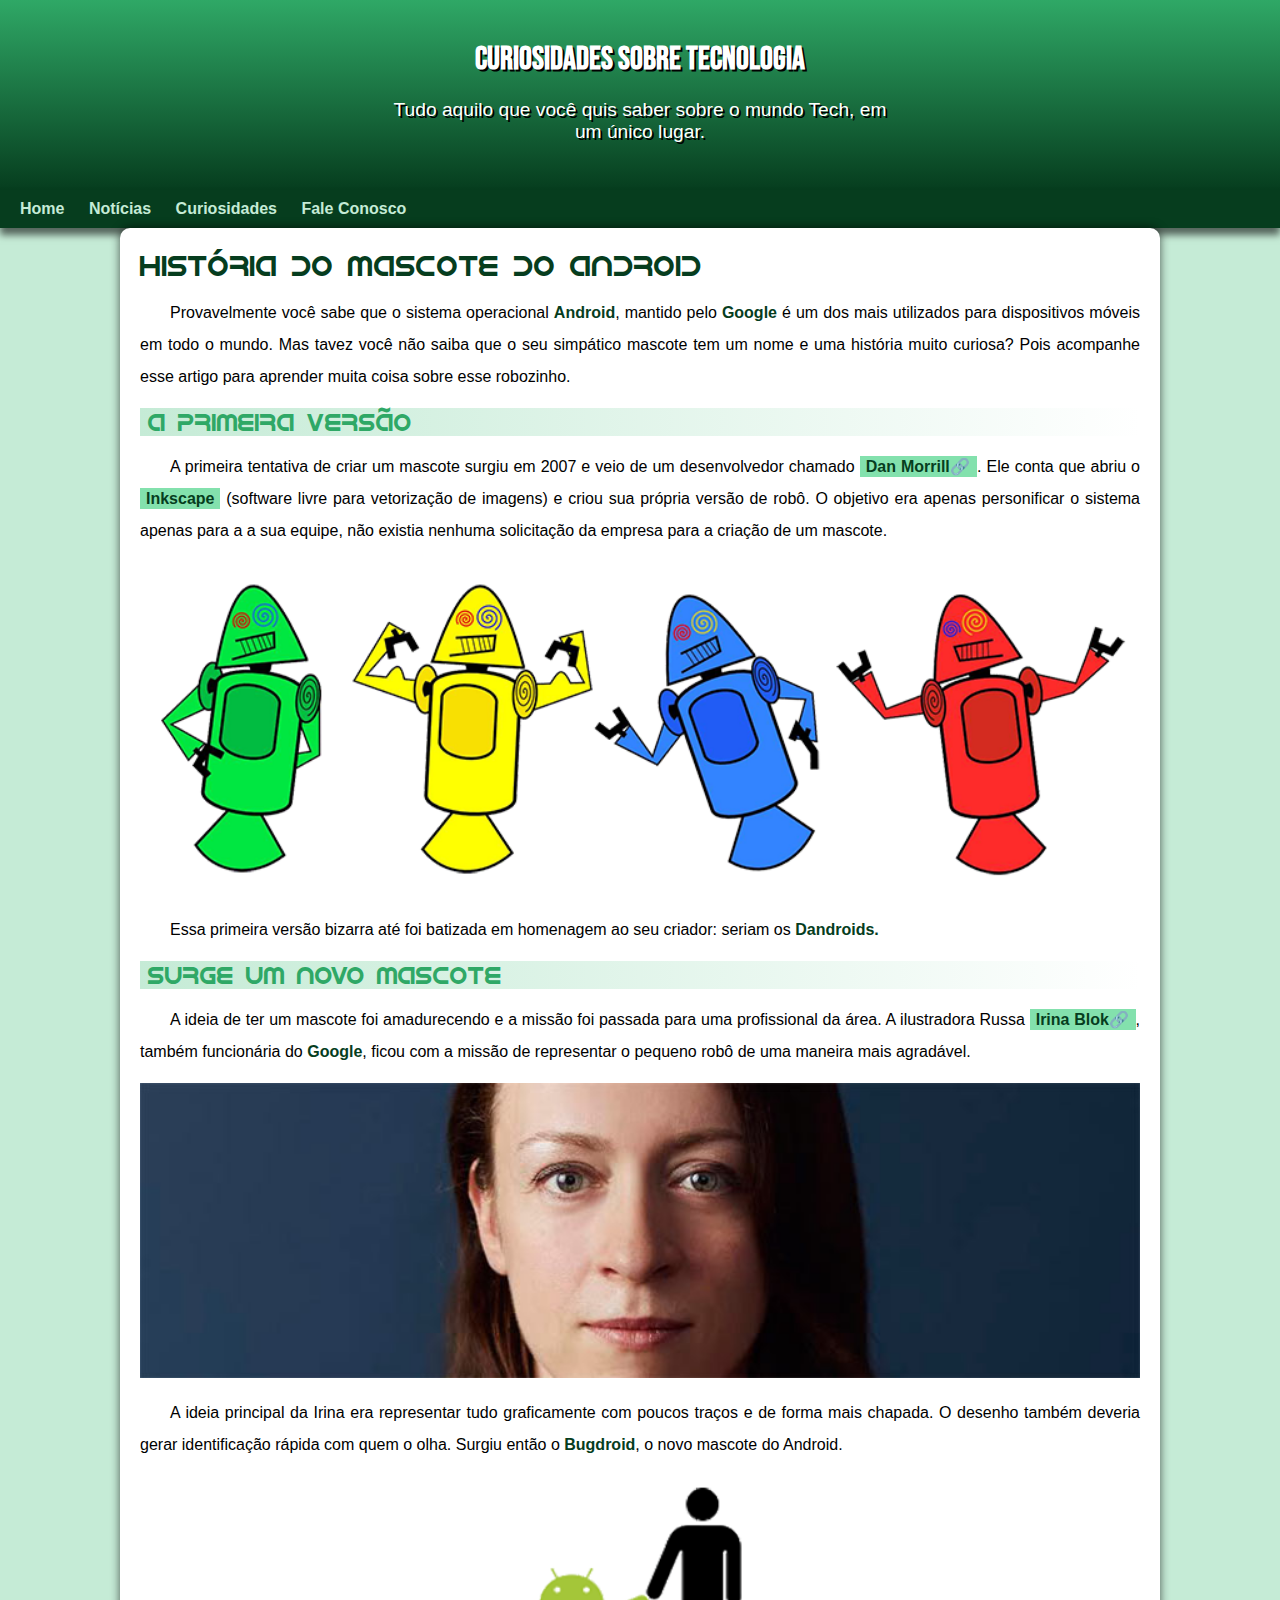
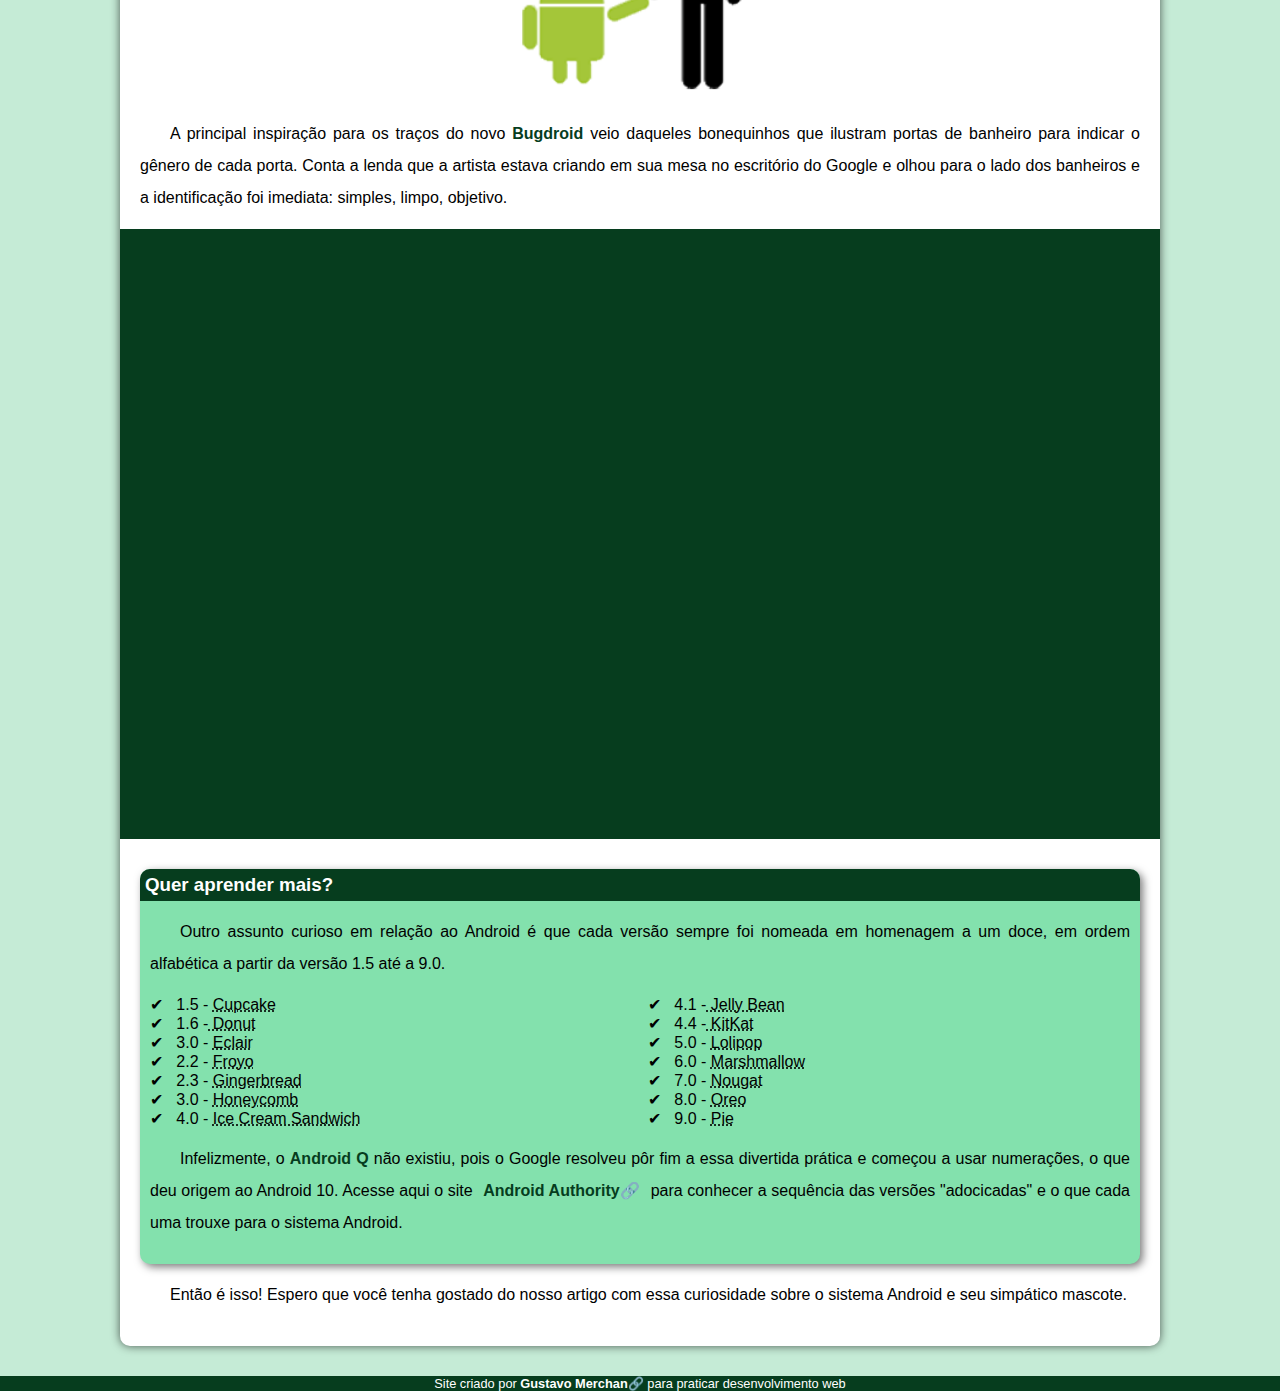
<file: index.html>
<!DOCTYPE html>
<html lang="pt-br">
<head>
    <meta charset="UTF-8">
    <meta http-equiv="X-UA-Compatible" content="IE=edge">
    <meta name="viewport" content="width=device-width, initial-scale=1.0">
    <title>Home</title>
    <link rel="shortcut icon" href="imagens/favicon.ico" type="image/x-icon">
    <link rel="stylesheet" href="estilo/style.css">
</head>
<body>
    <header>
        <h1>Curiosidades sobre tecnologia</h1>
        <p>Tudo aquilo que você quis saber sobre o mundo Tech, em um único lugar.</p>

    </header>
    <nav>
        <a href="#">Home</a>
        <a href="#">Notícias</a>
        <a href="#">Curiosidades</a>
        <a href="#">Fale Conosco</a>

    </nav>
    <main>
        <article>
                <h1>História do Mascote do Android</h1>

                <p>Provavelmente você sabe que o sistema operacional <strong>Android</strong>, mantido pelo <strong>Google</strong> é um dos mais utilizados para dispositivos móveis em todo o mundo. Mas tavez você não saiba que o seu simpático mascote tem um nome e uma história muito curiosa? Pois acompanhe esse artigo para aprender muita coisa sobre esse robozinho.</p>

                <h2>A primeira versão</h2>

                <p>A primeira tentativa de criar um mascote surgiu em 2007 e veio de um desenvolvedor chamado <a class="externo" href="https://androidcommunity.com/dan-morrill-shows-us-the-android-mascot-that-almost-was-20130103/" target="_blank">Dan Morrill</a>. Ele conta que abriu o <a href="https://inkscape.org/" target="_blank">Inkscape</a> (software livre para vetorização de imagens) e criou sua própria versão de robô. O objetivo era apenas personificar o sistema apenas para a a sua equipe, não existia nenhuma solicitação da empresa para a criação de um mascote.</p>

                <picture>
                    <source media="(max-width:670px )" srcset="../imagens/dandroidspq.png">
                    <img src="imagens/danroids.png" alt="Dandroids">
                </picture>

                <p>Essa primeira versão bizarra até foi batizada em homenagem ao seu criador: seriam os <strong>Dandroids.</strong></p>

                <h2>Surge um novo mascote</h2>

                <p>A ideia de ter um mascote foi amadurecendo e a missão foi passada para uma profissional da área. A ilustradora Russa <a class="externo" href="https://www.irinablok.com/android" target="_blank">Irina Blok</a>, também funcionária do <strong>Google</strong>, ficou com a missão de representar o pequeno robô de uma maneira mais agradável.</p>

                <picture>
                    <source media="(max-width:670px )" srcset="../imagens/irinablokpq.jpg">
                    <img src="imagens/irinablok.jpg" alt="Irina Blok">
                </picture>

                <p>A ideia principal da Irina era representar tudo graficamente com poucos traços e de forma mais chapada. O desenho também deveria gerar identificação rápida com quem o olha. Surgiu então o <strong>Bugdroid</strong>, o novo mascote do Android.</p>

                <img class="pequena" src="imagens/bugdroid.png" alt="Bugdroid">

                <p>A principal inspiração para os traços do novo <strong>Bugdroid</strong> veio daqueles bonequinhos que ilustram portas de banheiro para indicar o gênero de cada porta. Conta a lenda que a artista estava criando em sua mesa no escritório do Google e olhou para o lado dos banheiros e a identificação foi imediata: simples, limpo, objetivo.</p>

                <div class="video"><iframe width="560" height="315" src="https://www.youtube.com/embed/l2UDgpLz20M" title="YouTube video player" frameborder="0" allow="accelerometer; autoplay; clipboard-write; encrypted-media; gyroscope; picture-in-picture" allowfullscreen></iframe>
                </div>
                
                <aside>
                    <h3>Quer aprender mais?</h3>
                    <p>Outro assunto curioso em relação ao Android é que cada versão sempre foi nomeada em homenagem a um doce, em ordem alfabética a partir da versão 1.5 até a 9.0.</p>
                    <ul>
                        <li>
                            1.5 - <abbr title="Bolo de copo">Cupcake</abbr>
                        </li>
                        <li>
                            1.6 -<abbr title="Rosquinha"> Donut</abbr>

                        </li>
                        <li>
                            3.0 - <abbr title="Bomba">Eclair</abbr>
                        </li>
                        <li>
                            2.2 - <abbr title="Iogurte Congelado">Froyo</abbr>
                        </li>
                        <li>
                            2.3 - <abbr title="Biscoito de Gengibre">Gingerbread</abbr>
                        </li>
                        <li>
                            3.0 - <abbr title="Favo de Mel">Honeycomb</abbr>
                        </li>
                        <li>
                            4.0 - <abbr title="Sanduíche de Sorvete">Ice Cream Sandwich</abbr>
                        </li>
                        <li>
                            4.1 -<abbr title="Jujuba"> Jelly Bean</abbr>
                        </li>
                        <li>
                            4.4 -<abbr title="KitKat"> KitKat</abbr>
                        </li>
                        <li>
                            5.0 - <abbr title="Pirulito">Lolipop</abbr>
                        </li>
                        <li>
                            6.0 - <abbr title="Marshmallow">Marshmallow</abbr>
                        </li>
                        <li>
                            7.0 - <abbr title="Torrone">Nougat</abbr>
                        </li>
                        <li>
                            8.0 - <abbr title="Oreo">Oreo</abbr>
                        </li>
                        <li>
                            9.0 - <abbr title="Torta">Pie</abbr>
                        </li>
                    </ul>
                    <p>
                        Infelizmente, o <strong>Android Q</strong> não existiu, pois o Google resolveu pôr fim a essa divertida prática e começou a usar numerações, o que deu origem ao Android 10.
                        Acesse aqui o site <a class="externo" href="https://www.androidauthority.com/history-android-os-name-789433/" target="_blank">Android Authority</a> para conhecer a sequência das versões "adocicadas" e o que cada uma trouxe para o sistema Android.
                    </p>
                </aside>

                <p>Então é isso! Espero que você tenha gostado do nosso artigo com essa curiosidade sobre o sistema Android e seu simpático mascote.</p>
        </article>
    </main>
    <footer>
        <p>Site criado por <a class="externo" href="https://github.com/gustavomerchan" target="_blank">Gustavo Merchan</a> para praticar desenvolvimento web
        </p>
    </footer>
    
</body>
</html>
</file>
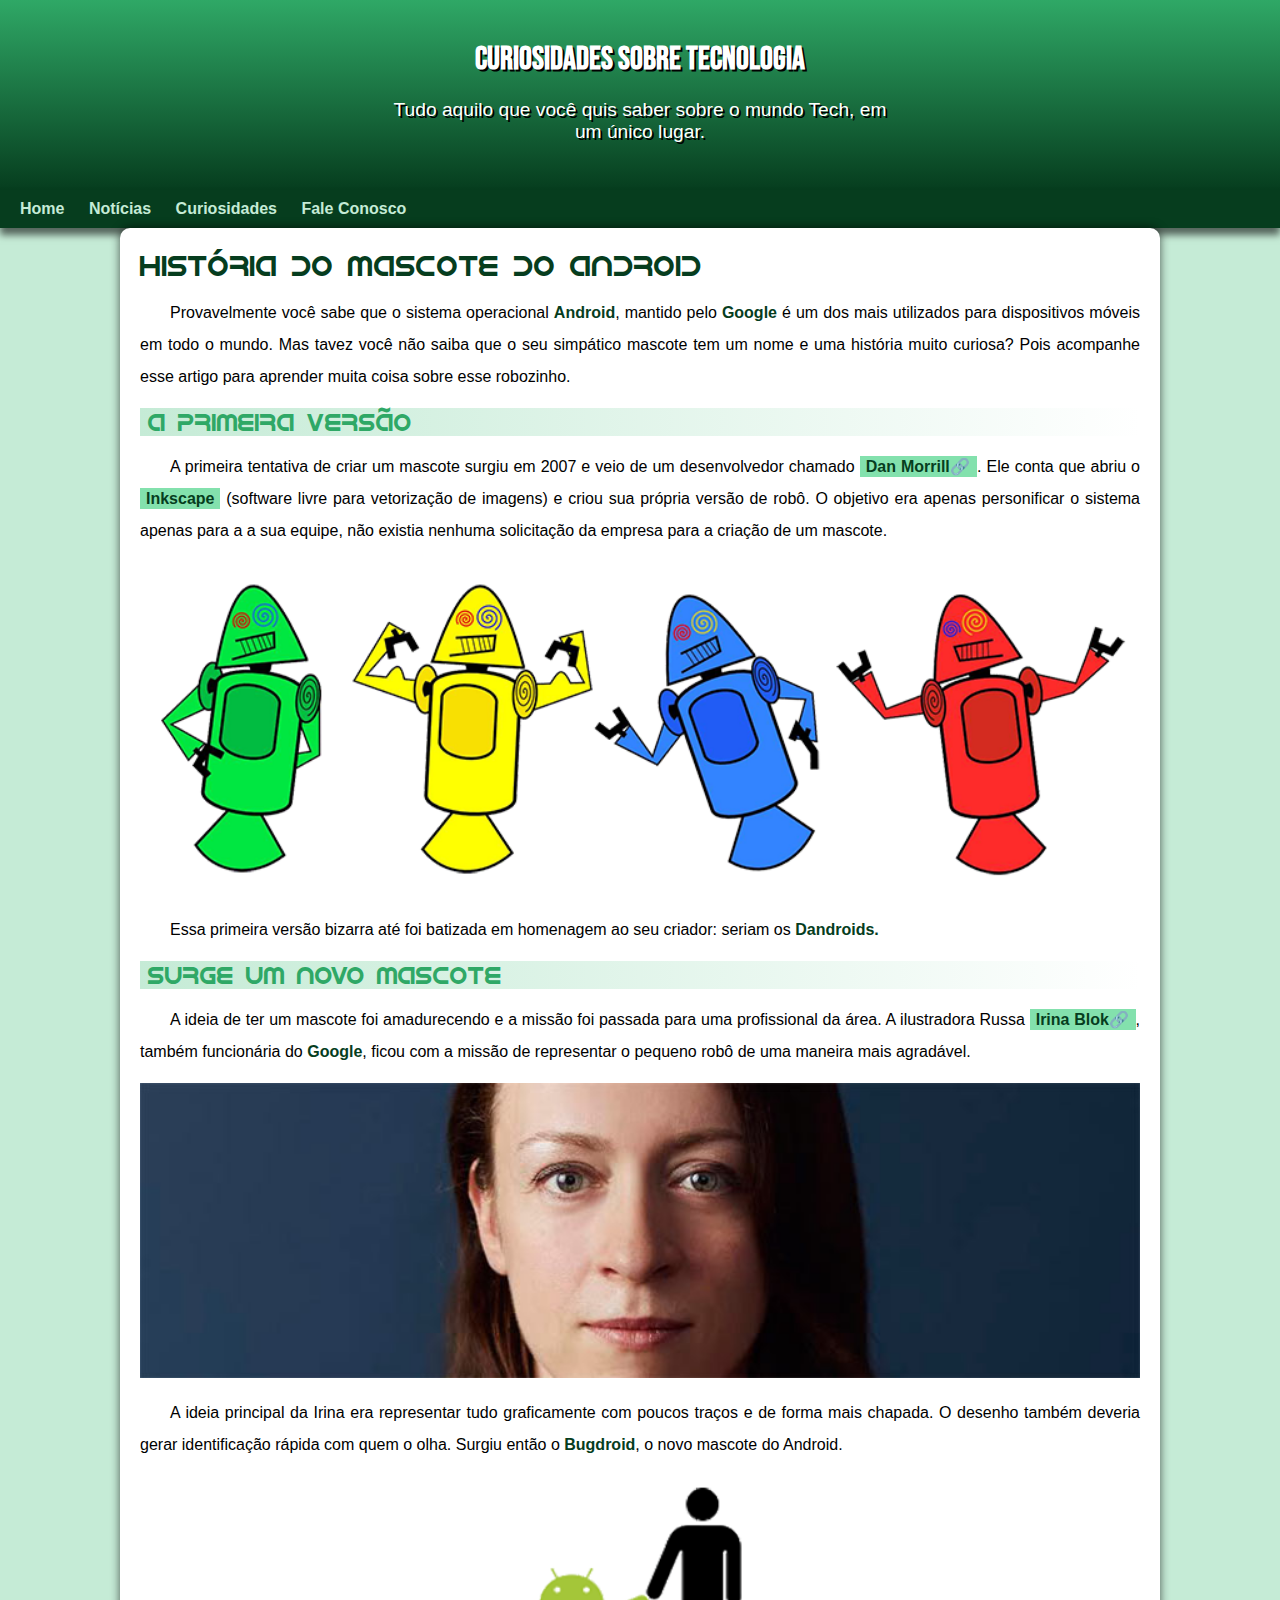
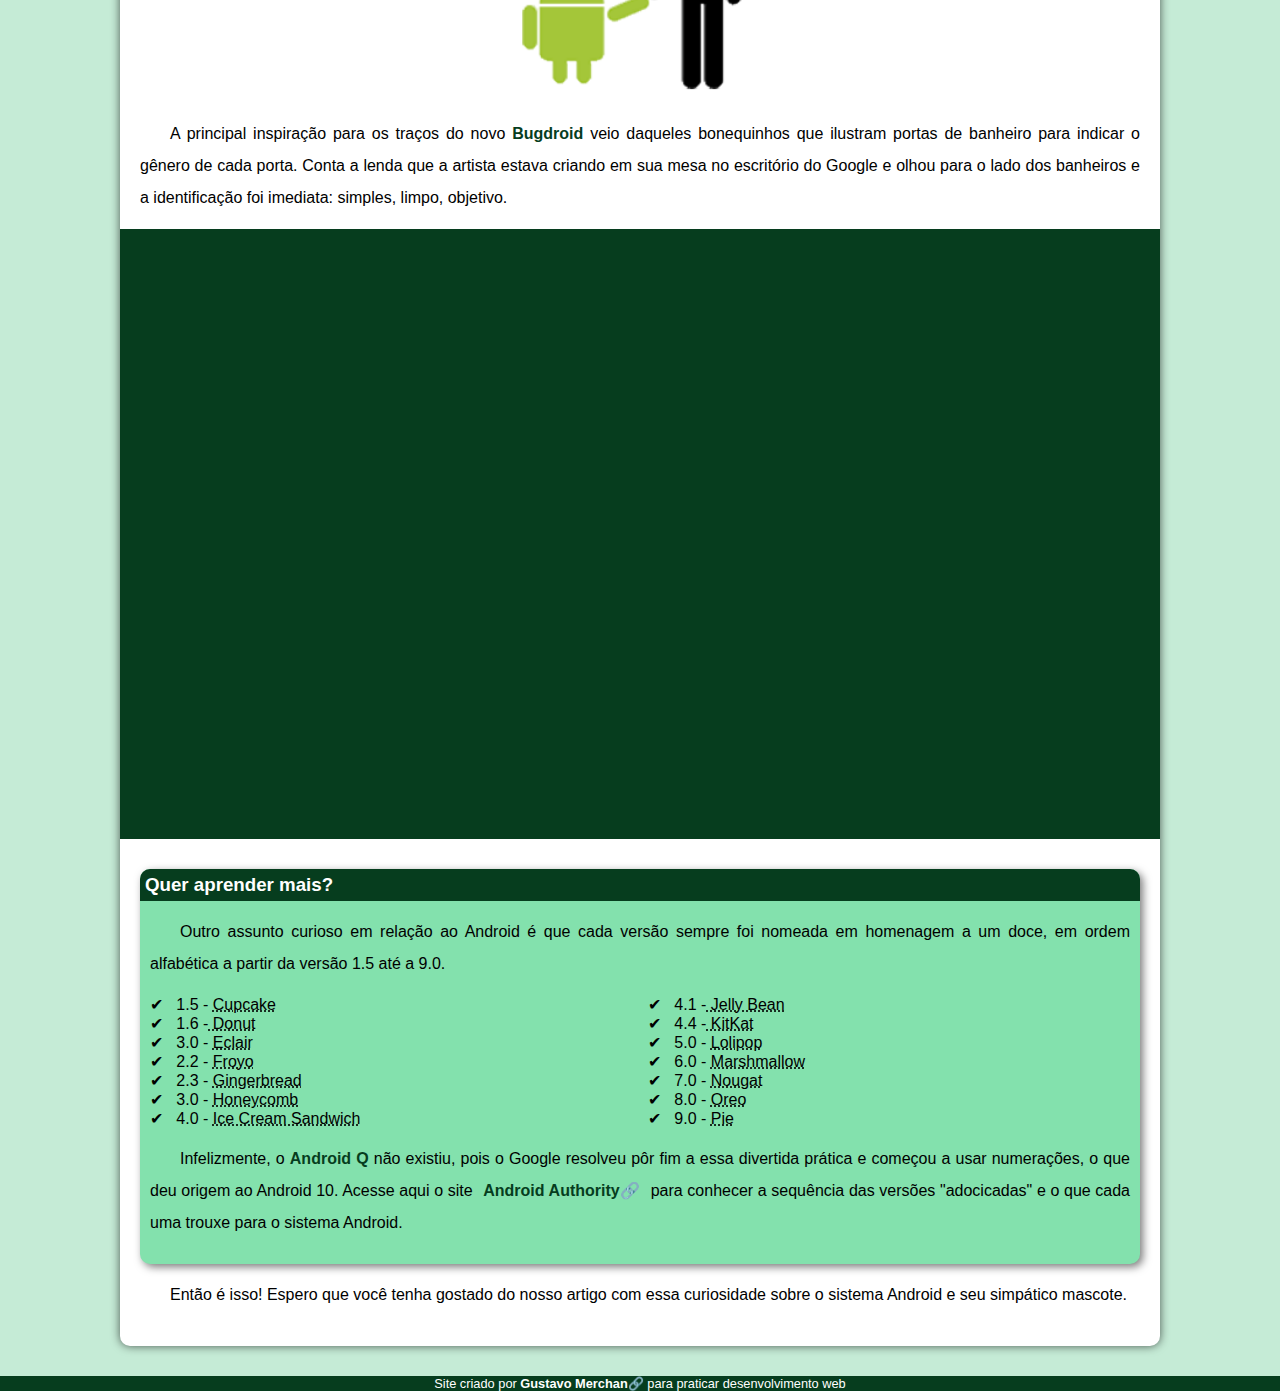
<file: android.html>
<!DOCTYPE html>
<html lang="pt-br">
<head>
    <meta charset="UTF-8">
    <meta http-equiv="X-UA-Compatible" content="IE=edge">
    <meta name="viewport" content="width=device-width, initial-scale=1.0">
    <title>Home</title>
    <link rel="shortcut icon" href="imagens/favicon.ico" type="image/x-icon">
    <link rel="stylesheet" href="style.css">
</head>
<body>
    <header>
        <h1>Curiosidades sobre tecnologia</h1>
        <p>Tudo aquilo que você quis saber sobre o mundo Tech, em um único lugar.</p>

    </header>
    <nav>
        <a href="#">Home</a>
        <a href="#">Notícias</a>
        <a href="#">Curiosidades</a>
        <a href="#">Fale Conosco</a>

    </nav>
    <main>
        <article>
                <h1>História do Mascote do Android</h1>

                <p>Provavelmente você sabe que o sistema operacional <strong>Android</strong>, mantido pelo <strong>Google</strong> é um dos mais utilizados para dispositivos móveis em todo o mundo. Mas tavez você não saiba que o seu simpático mascote tem um nome e uma história muito curiosa? Pois acompanhe esse artigo para aprender muita coisa sobre esse robozinho.</p>

                <h2>A primeira versão</h2>

                <p>A primeira tentativa de criar um mascote surgiu em 2007 e veio de um desenvolvedor chamado <a class="externo" href="https://androidcommunity.com/dan-morrill-shows-us-the-android-mascot-that-almost-was-20130103/" target="_blank">Dan Morrill</a>. Ele conta que abriu o <a href="https://inkscape.org/" target="_blank">Inkscape</a> (software livre para vetorização de imagens) e criou sua própria versão de robô. O objetivo era apenas personificar o sistema apenas para a a sua equipe, não existia nenhuma solicitação da empresa para a criação de um mascote.</p>

                <picture>
                    <source media="(max-width:670px )" srcset="../imagens/dan-droids-pq.png">
                    <img src="imagens/dan-droids.png" alt="Dandroids">
                </picture>

                <p>Essa primeira versão bizarra até foi batizada em homenagem ao seu criador: seriam os <strong>Dandroids.</strong></p>

                <h2>Surge um novo mascote</h2>

                <p>A ideia de ter um mascote foi amadurecendo e a missão foi passada para uma profissional da área. A ilustradora Russa <a class="externo" href="https://www.irinablok.com/android" target="_blank">Irina Blok</a>, também funcionária do <strong>Google</strong>, ficou com a missão de representar o pequeno robô de uma maneira mais agradável.</p>

                <picture>
                    <source media="(max-width:670px )" srcset="../imagens/irina-blok-pq.jpg">
                    <img src="imagens/irina-blok.jpg" alt="Irina Blok">
                </picture>

                <p>A ideia principal da Irina era representar tudo graficamente com poucos traços e de forma mais chapada. O desenho também deveria gerar identificação rápida com quem o olha. Surgiu então o <strong>Bugdroid</strong>, o novo mascote do Android.</p>

                <img class="pequena" src="imagens/bugdroid.png" alt="Bugdroid">

                <p>A principal inspiração para os traços do novo <strong>Bugdroid</strong> veio daqueles bonequinhos que ilustram portas de banheiro para indicar o gênero de cada porta. Conta a lenda que a artista estava criando em sua mesa no escritório do Google e olhou para o lado dos banheiros e a identificação foi imediata: simples, limpo, objetivo.</p>

                <div class="video"><iframe width="560" height="315" src="https://www.youtube.com/embed/l2UDgpLz20M" title="YouTube video player" frameborder="0" allow="accelerometer; autoplay; clipboard-write; encrypted-media; gyroscope; picture-in-picture" allowfullscreen></iframe>
                </div>
                
                <aside>
                    <h3>Quer aprender mais?</h3>
                    <p>Outro assunto curioso em relação ao Android é que cada versão sempre foi nomeada em homenagem a um doce, em ordem alfabética a partir da versão 1.5 até a 9.0.</p>
                    <ul>
                        <li>
                            1.5 - <abbr title="Bolo de copo">Cupcake</abbr>
                        </li>
                        <li>
                            1.6 -<abbr title="Rosquinha"> Donut</abbr>

                        </li>
                        <li>
                            3.0 - <abbr title="Bomba">Eclair</abbr>
                        </li>
                        <li>
                            2.2 - <abbr title="Iogurte Congelado">Froyo</abbr>
                        </li>
                        <li>
                            2.3 - <abbr title="Biscoito de Gengibre">Gingerbread</abbr>
                        </li>
                        <li>
                            3.0 - <abbr title="Favo de Mel">Honeycomb</abbr>
                        </li>
                        <li>
                            4.0 - <abbr title="Sanduíche de Sorvete">Ice Cream Sandwich</abbr>
                        </li>
                        <li>
                            4.1 -<abbr title="Jujuba"> Jelly Bean</abbr>
                        </li>
                        <li>
                            4.4 -<abbr title="KitKat"> KitKat</abbr>
                        </li>
                        <li>
                            5.0 - <abbr title="Pirulito">Lolipop</abbr>
                        </li>
                        <li>
                            6.0 - <abbr title="Marshmallow">Marshmallow</abbr>
                        </li>
                        <li>
                            7.0 - <abbr title="Torrone">Nougat</abbr>
                        </li>
                        <li>
                            8.0 - <abbr title="Oreo">Oreo</abbr>
                        </li>
                        <li>
                            9.0 - <abbr title="Torta">Pie</abbr>
                        </li>
                    </ul>
                    <p>
                        Infelizmente, o <strong>Android Q</strong> não existiu, pois o Google resolveu pôr fim a essa divertida prática e começou a usar numerações, o que deu origem ao Android 10.
                        Acesse aqui o site <a class="externo" href="https://www.androidauthority.com/history-android-os-name-789433/" target="_blank">Android Authority</a> para conhecer a sequência das versões "adocicadas" e o que cada uma trouxe para o sistema Android.
                    </p>
                </aside>

                <p>Então é isso! Espero que você tenha gostado do nosso artigo com essa curiosidade sobre o sistema Android e seu simpático mascote.</p>
        </article>
    </main>
    <footer>
        <p>Site criado por <a class="externo" href="https://github.com/Gustavofuckingmerchan" target="_blank">Gustavo Merchan</a> para praticar desenvolvimento web
        </p>
    </footer>
    
</body>
</html>
</file>
<file: estilo/style.css>
@charset "UTF-8";
@import url('https://fonts.googleapis.com/css2?family=Bebas+Neue&display=swap'); 
@font-face {
    font-family: 'Android';
    src: url(../fontes/idroid.otf) format('opentype');
    font-weight: normal;
}

:root{
    --cor0:#C5EBD6;
    --cor1:#83E1AD;
    --cor2:#3DDC84;
    --cor3:#2FA866;
    --cor4:#063D1E;
    
    --fonte-padrao:Arial,Verdana,Helvetica,sans-serif;
    --fonte-destaque:'Bebas Neue', cursive;
    --fonte-android:'Android',cursive;
}

*{
    margin: 0px;
    padding: 0px;
}

body{
    background-color: var(--cor0);
    font-family: var(--fonte-padrao);
}


header{
    background-image: linear-gradient(to bottom,var(--cor3),var(--cor4));
    min-height: 150px;
    text-align: center;
    padding-top: 40px;
}


header > h1{
    font-family: var(--fonte-destaque);
    color: white;
    margin-bottom: 20px;
    text-shadow: 2px 2px black;
}
header > p{
    color: white;
    font-family: var(--fonte-padrao);
    font-size: 1.2em;
    max-width: 500px;
    margin: auto;
    text-shadow: 2px 2px black;
    margin-bottom: 20px;
}

nav{
    background-color: var(--cor4);
    padding: 10px;
    box-shadow: 0px 7px 7px rgba(0, 0, 0, 0.568);
}
nav > a{
    color:var(--cor0);
    text-decoration: none;
    padding: 10px;
    font-weight: bold;
    border-radius: 5px;
    transition-duration: 0.2s;

}

nav > a:hover{
    background-color: var(--cor2);
    color: var(--cor4);

}

main{
    background-color: white;
    padding: 20px;
    border-radius: 10px;
    max-width: 1000px;
    min-width: 300px;
    margin: auto;
    box-shadow: 0px 0px 10px rgba(0, 0, 0, 0.63);
    margin-bottom: 30px;
    border-bottom-left-radius: 10px;
    border-bottom-right-radius: 10px;
}
main p{
    margin: 15px 0px;
    text-align: justify;
    text-indent: 30px;
    line-height: 2em;

    

}

main strong{
    font-weight: bold;
    color:var(--cor4);

}

main a{
    color: var(--cor4);
    padding: 2px 6px;
    text-decoration: none;
    font-weight: bold;
    background-color: var(--cor1);


}

a.externo::after{
    content: '\1F517';
}

img{
    width: 100%;
}

img.pequena{
    max-width: 350px;
    display: block;
    margin: auto;
}

div.video{
   background-color: var(--cor4);
   margin: 0px -20px 30px -20px;
   padding: 20px;
   position: relative;
   padding-bottom: 59%;

}

div.video>iframe{
    position: absolute;
    top: 5%;
    left: 5%;
    width: 90%;
    height: 90%;
}

aside{
    background-color: var(--cor1);
    padding: 10px;
    border-radius: 10px;
    box-shadow: 3px 3px 8px rgba(0, 0, 0, 0.521);
}

aside >ul{
    list-style-position: inside;
    columns: 2;
    list-style-type: '\2714\00A0\00A0';
}

aside h3{
    background-color: var(--cor4);
    color: white;
    padding: 5px;
    margin: -10px -10px 0px -10px;
    border-radius: 10px 10px 0px 0px;
}
main h1{
    font-family: var(--fonte-android);
    color: var(--cor4);
    font-weight: normal;
    font-size: 1.8em;
}

main h2{
    font-family: var(--fonte-android);
    color: var(--cor3);
    font: size 1.3em; 
    background-image: linear-gradient(to right,var(--cor0),transparent);
    text-indent: 8px;
    font-weight: normal;
}

footer{
    background-color: var(--cor4);
    color: white;
    text-align: center;
    font-size: 0.8em;
}

footer a{
    text-decoration: none;
    color:white;
    font-weight: bolder;
}

footer a:hover{
    text-decoration: underline;
    background-color: var(--cor1);
    color:var(--cor4)
}
</file>
<file: style.css>
@charset "UTF-8";
@import url('https://fonts.googleapis.com/css2?family=Bebas+Neue&display=swap'); 
@font-face {
    font-family: 'Android';
    src: url(/fontes/idroid.otf) format('opentype');
    font-weight: normal;
}

:root{
    --cor0:#C5EBD6;
    --cor1:#83E1AD;
    --cor2:#3DDC84;
    --cor3:#2FA866;
    --cor4:#063D1E;
    
    --fonte-padrao:Arial,Verdana,Helvetica,sans-serif;
    --fonte-destaque:'Bebas Neue', cursive;
    --fonte-android:'Android',cursive;
}

*{
    margin: 0px;
    padding: 0px;
}

body{
    background-color: var(--cor0);
    font-family: var(--fonte-padrao);
}


header{
    background-image: linear-gradient(to bottom,var(--cor3),var(--cor4));
    min-height: 150px;
    text-align: center;
    padding-top: 40px;
}


header > h1{
    font-family: var(--fonte-destaque);
    color: white;
    margin-bottom: 20px;
    text-shadow: 2px 2px black;
}
header > p{
    color: white;
    font-family: var(--fonte-padrao);
    font-size: 1.2em;
    max-width: 500px;
    margin: auto;
    text-shadow: 2px 2px black;
    margin-bottom: 20px;
}

nav{
    background-color: var(--cor4);
    padding: 10px;
    box-shadow: 0px 7px 7px rgba(0, 0, 0, 0.568);
}
nav > a{
    color:var(--cor0);
    text-decoration: none;
    padding: 10px;
    font-weight: bold;
    border-radius: 5px;
    transition-duration: 0.2s;

}

nav > a:hover{
    background-color: var(--cor2);
    color: var(--cor4);

}

main{
    background-color: white;
    padding: 20px;
    border-radius: 10px;
    max-width: 1000px;
    min-width: 300px;
    margin: auto;
    box-shadow: 0px 0px 10px rgba(0, 0, 0, 0.63);
    margin-bottom: 30px;
    border-bottom-left-radius: 10px;
    border-bottom-right-radius: 10px;
}
main p{
    margin: 15px 0px;
    text-align: justify;
    text-indent: 30px;
    line-height: 2em;

    

}

main strong{
    font-weight: bold;
    color:var(--cor4);

}

main a{
    color: var(--cor4);
    padding: 2px 6px;
    text-decoration: none;
    font-weight: bold;
    background-color: var(--cor1);


}

a.externo::after{
    content: '\1F517';
}

img{
    width: 100%;
}

img.pequena{
    max-width: 350px;
    display: block;
    margin: auto;
}

div.video{
   background-color: var(--cor4);
   margin: 0px -20px 30px -20px;
   padding: 20px;
   position: relative;
   padding-bottom: 59%;

}

div.video>iframe{
    position: absolute;
    top: 5%;
    left: 5%;
    width: 90%;
    height: 90%;
}

aside{
    background-color: var(--cor1);
    padding: 10px;
    border-radius: 10px;
    box-shadow: 3px 3px 8px rgba(0, 0, 0, 0.521);
}

aside >ul{
    list-style-position: inside;
    columns: 2;
    list-style-type: '\2714\00A0\00A0';
}

aside h3{
    background-color: var(--cor4);
    color: white;
    padding: 5px;
    margin: -10px -10px 0px -10px;
    border-radius: 10px 10px 0px 0px;
}
main h1{
    font-family: var(--fonte-android);
    color: var(--cor4);
    font-weight: normal;
    font-size: 1.8em;
}

main h2{
    font-family: var(--fonte-android);
    color: var(--cor3);
    font: size 1.3em; 
    background-image: linear-gradient(to right,var(--cor0),transparent);
    text-indent: 8px;
    font-weight: normal;
}

footer{
    background-color: var(--cor4);
    color: white;
    text-align: center;
    font-size: 0.8em;
}

footer a{
    text-decoration: none;
    color:white;
    font-weight: bolder;
}

footer a:hover{
    text-decoration: underline;
    background-color: var(--cor1);
    color:var(--cor4)
}
</file>
